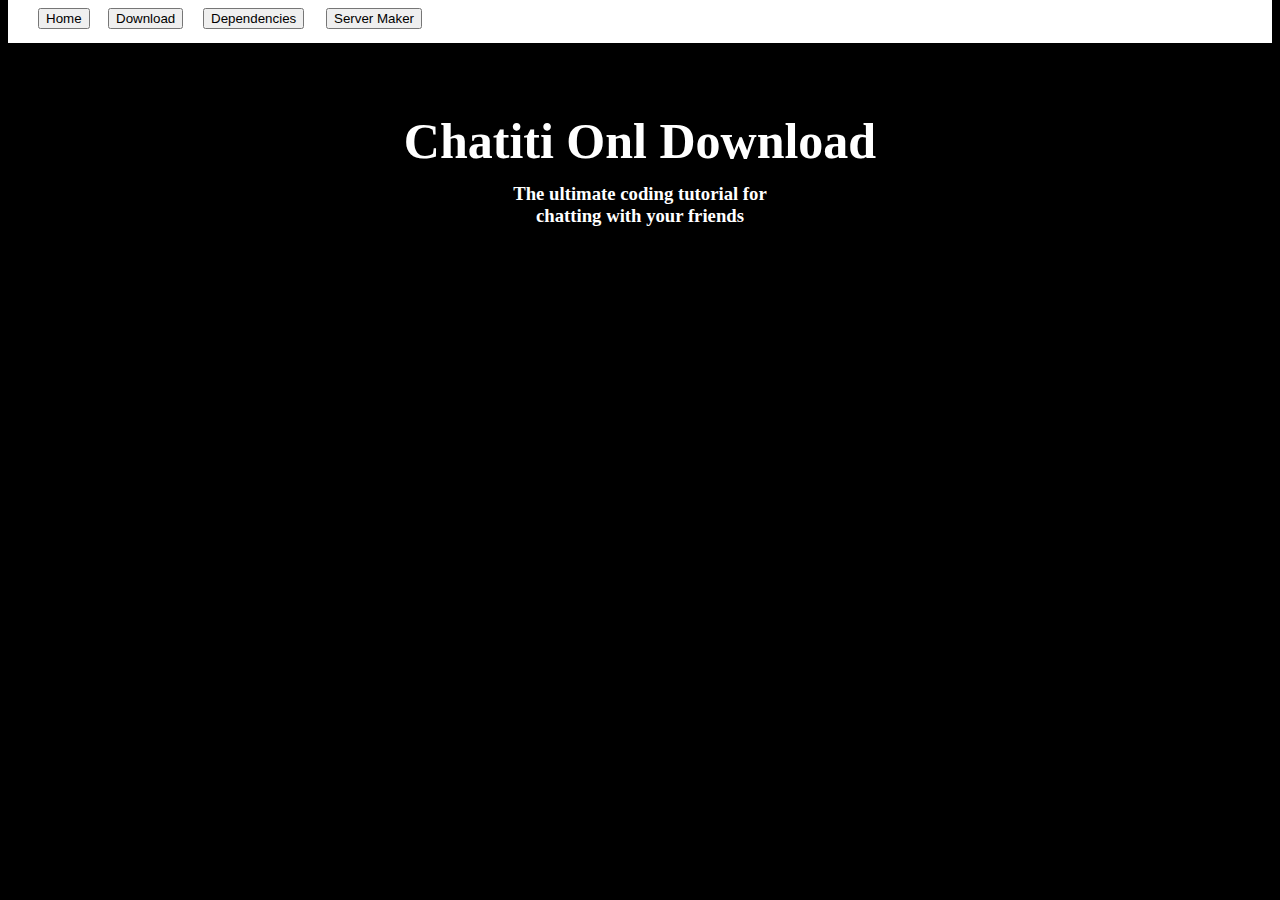
<file: index.html>
<!DOCTYPE html>
<html>
    <head>
    <title>Chatiti Onl | Download</title>
    <link rel="stylesheet" href="./css/index-style.css">
    </head>
    <body>
        <div class="nav-bar">
            <div class="nav-home-button">
                <a href="./index.html">
                    <button type="button">Home</button>
                </a>
            </div>
            <div class="nav-download-button">
                <a href="./pages/download.html">
                    <button type="button">Download</button>
                </a>
            </div>
            <div class="nav-dependencies-button">
                <a href="./pages/dependencies.html">
                    <button type="button">Dependencies</button>
                </a>
            </div>
            <div class="nav-servermaker-button">
                <a href="./pages/servermaker.html">
                    <button type="button">Server Maker</button>
                </a>
            </div>
        </div>
        <div class="header">
            <h1 style="font-family: Verdana; font-size: 50px;"><font color="#ffffff">Chatiti Onl Download</font></h1>
        </div>
        <div class="header-sub-text">
            <h3 style="font-family: Verdana;"><font color="#ffffff">The ultimate coding tutorial for<br>chatting with your friends</font></h3>
        </div>
    </body>
</html>
</file>
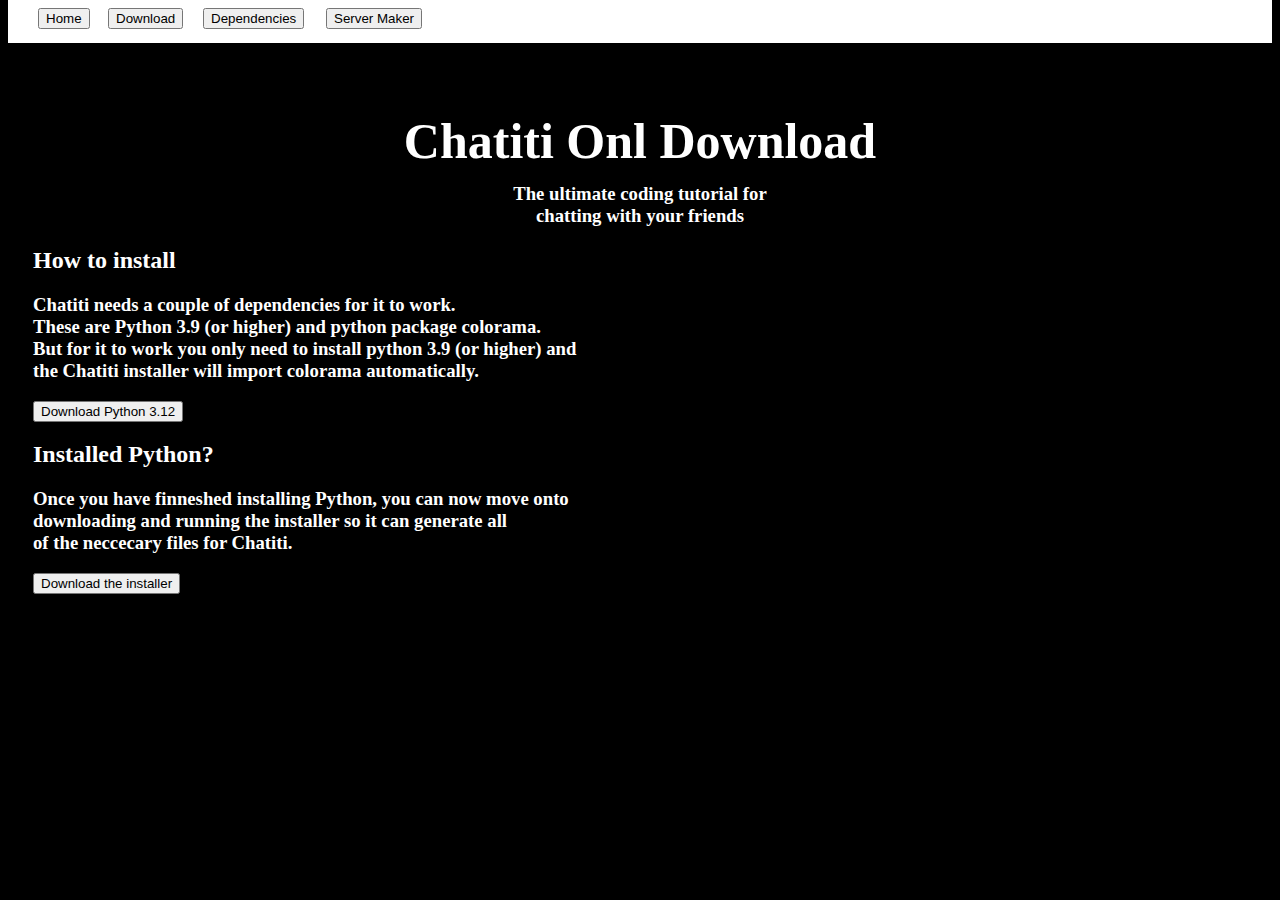
<file: pages/download.html>
<!DOCTYPE html>
<html>
    <head>
    <title>Chatiti Onl | Download</title>
    <link rel="stylesheet" href="../css/download-style.css">
    </head>
    <body>
        <div class="nav-bar">
            <div class="nav-home-button">
                <a href="../index.html">
                    <button type="button">Home</button>
                </a>
            </div>
            <div class="nav-download-button">
                <a href="./download.html">
                    <button type="button">Download</button>
                </a>
            </div>
            <div class="nav-dependencies-button">
                <a href="./dependencies.html">
                    <button type="button">Dependencies</button>
                </a>
            </div>
            <div class="nav-servermaker-button">
                <a href="./servermaker.html">
                    <button type="button">Server Maker</button>
                </a>
            </div>
        </div>
        <div class="header">
            <h1 style="font-family: Verdana; font-size: 50px;"><font color="#ffffff">Chatiti Onl Download</font></h1>
        </div>
        <div class="header-sub-text">
            <h3 style="font-family: Verdana;"><font color="#ffffff">The ultimate coding tutorial for<br>chatting with your friends</font></h3>
        </div>
        <div class="how-to-install">
            <font color="#ffffff"><h2 style="font-family: Verdana;">How to install<br></h2><h3 style="font-family: Verdana;">Chatiti needs a couple of dependencies for it to work.<br>These are Python 3.9 (or higher) and python package colorama.<br>But for it to work you only need to install python 3.9 (or higher) and<br>the Chatiti installer will import colorama automatically.</h3></font>
            <a href="https://www.python.org/downloads/release/python-3121/" target=_blank>
                <button type="button">Download Python 3.12</button>
            </a>
            <font color="#ffffff"><h2 style="font-family: Verdana;">Installed Python?<br></h2><h3 style="font-family: Verdana;">Once you have finneshed installing Python, you can now move onto<br>downloading and running the installer so it can generate all<br> of the neccecary files for Chatiti.</h3></font>
            <a href="https://chatiti.netlify.app/installer/Chatiti-Installer.py" download>
                <button type="button">Download the installer</button>
            </a>
        </div>
    </body>
</html>
</file>
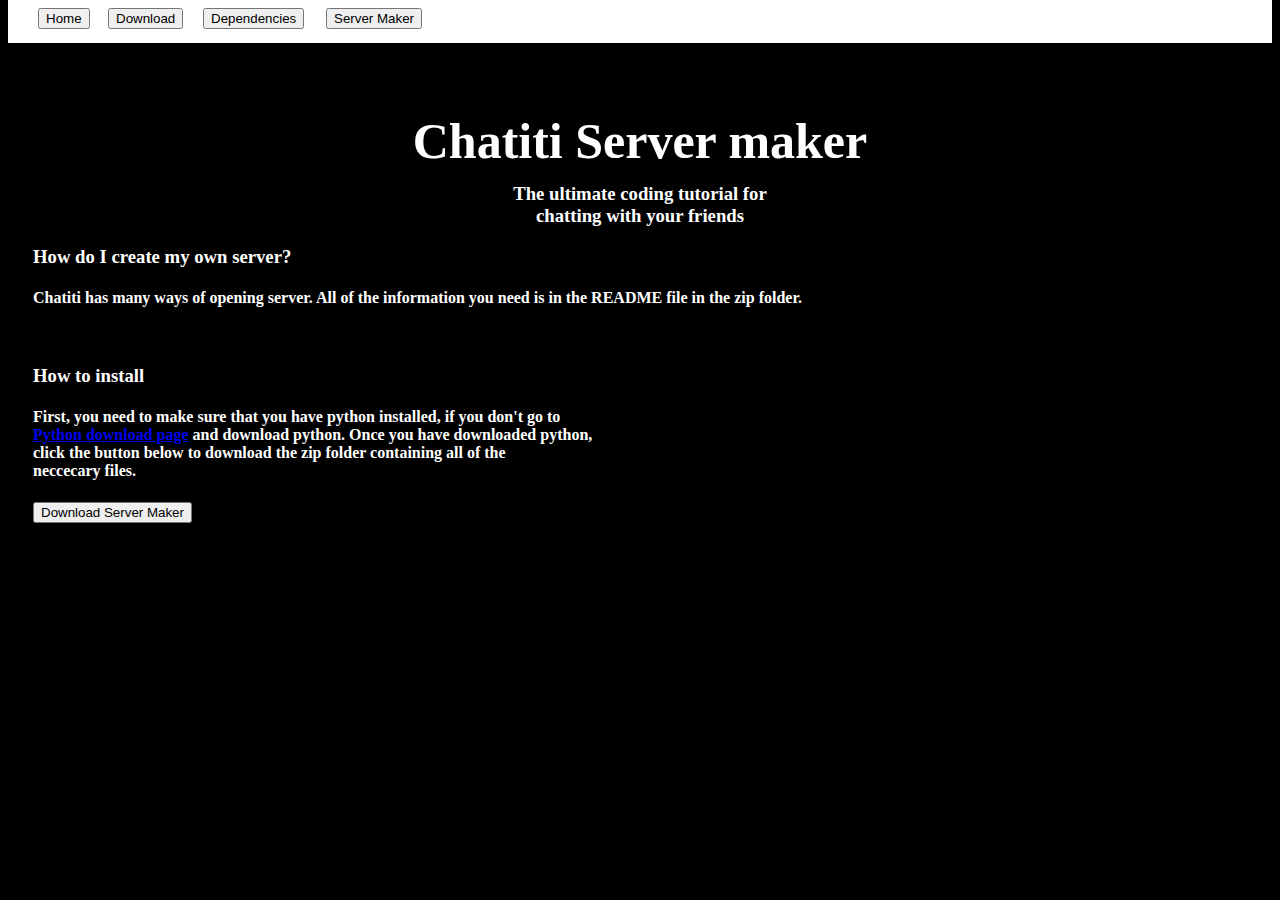
<file: pages/servermaker.html>
<!DOCTYPE html>
<html>
    <head>
    <title>Chatiti Onl | Download</title>
    <link rel="stylesheet" href="../css/servermaker-style.css">
    </head>
    <body>
        <div class="nav-bar">
            <div class="nav-home-button">
                <a href="../index.html">
                    <button type="button">Home</button>
                </a>
            </div>
            <div class="nav-download-button">
                <a href="./download.html">
                    <button type="button">Download</button>
                </a>
            </div>
            <div class="nav-dependencies-button">
                <a href="./dependencies.html">
                    <button type="button">Dependencies</button>
                </a>
            </div>
            <div class="nav-servermaker-button">
                <a href="./servermaker.html">
                    <button type="button">Server Maker</button>
                </a>
            </div>
        </div>
        <div class="header">
            <h1 style="font-family: Verdana; font-size: 50px;"><font color="#ffffff">Chatiti Server maker</font></h1>
        </div>
        <div class="header-sub-text">
            <h3 style="font-family: Verdana;"><font color="#ffffff">The ultimate coding tutorial for<br>chatting with your friends</font></h3>
        </div>
        <div class="main-p">
            <font color="#ffffff">
                <h3 style="font-family: Verdana;"><strong>How do I create my own server?</strong></h3>
                <h4 style="font-family: Verdana;">Chatiti has many ways of opening server. All of the information you need is in the README file in the zip folder.</h3>
                <br>
                <h3 style="font-family: Verdana;"><strong>How to install</strong></h3>
                <h4 style="font-family: Verdana;">First, you need to make sure that you have python installed, if you don't go to<br><a href="https://www.python.org/downloads/">Python download page</a> and download python. Once you have downloaded python,<br>click the button below to download the zip folder containing all of the<br>neccecary files.</h3>
                <div class="server-download-btn">
                    <a href="https://chatiti.netlify.app/Chatiti-Server.zip" download>
                        <button type="button">Download Server Maker</button>
                    </a>
                </div>
            </font>
        </div>
    </body>
</html>
</file>
<file: css/index-style.css>
body {
    background-color: #000000;
    }

.header {
    text-align: center;
    position: relative; top: 20px;
}

.nav-bar {
    background: #ffffff;
    margin: auto;
    padding: 0%;
    position:relative; top: -15px;
    height: 50px;
    width: 100%;
}

.nav-home-button {
    position: relative; top: 15px; left: 30px;
}

.nav-download-button {
    position: relative; top: -6px; left: 100px;
}

.nav-dependencies-button {
    position: relative; top: -27px; left: 195px;
}

.nav-servermaker-button {
    position: relative; top: -48px; left: 318px;
}

.header-sub-text {
    text-align: center;
}
</file>
<file: css/download-style.css>
body {
    background-color: #000000;
    }

.header {
    text-align: center;
    position: relative; top: 20px;
}

.nav-bar {
    background: #ffffff;
    margin: auto;
    padding: 0%;
    position:relative; top: -15px;
    height: 50px;
    width: 100%;
}

.nav-home-button {
    position: relative; top: 15px; left: 30px;
}

.nav-download-button {
    position: relative; top: -6px; left: 100px;
}

.nav-dependencies-button {
    position: relative; top: -27px; left: 195px;
}

.nav-servermaker-button {
    position: relative; top: -48px; left: 318px;
}

.header-sub-text {
    text-align: center;
}

.how-to-install {
    position: relative; left: 25px;
}
</file>
<file: css/servermaker-style.css>
body {
    background-color: #000000;
    }

.header {
    text-align: center;
    position: relative; top: 20px;
}

.nav-bar {
    background: #ffffff;
    margin: auto;
    padding: 0%;
    position:relative; top: -15px;
    height: 50px;
    width: 100%;
}

.nav-home-button {
    position: relative; top: 15px; left: 30px;
}

.nav-download-button {
    position: relative; top: -6px; left: 100px;
}

.nav-dependencies-button {
    position: relative; top: -27px; left: 195px;
}

.nav-servermaker-button {
    position: relative; top: -48px; left: 318px;
}

.header-sub-text {
    text-align: center;
}

.main-p {
    position: relative; left: 25px;
}
</file>
